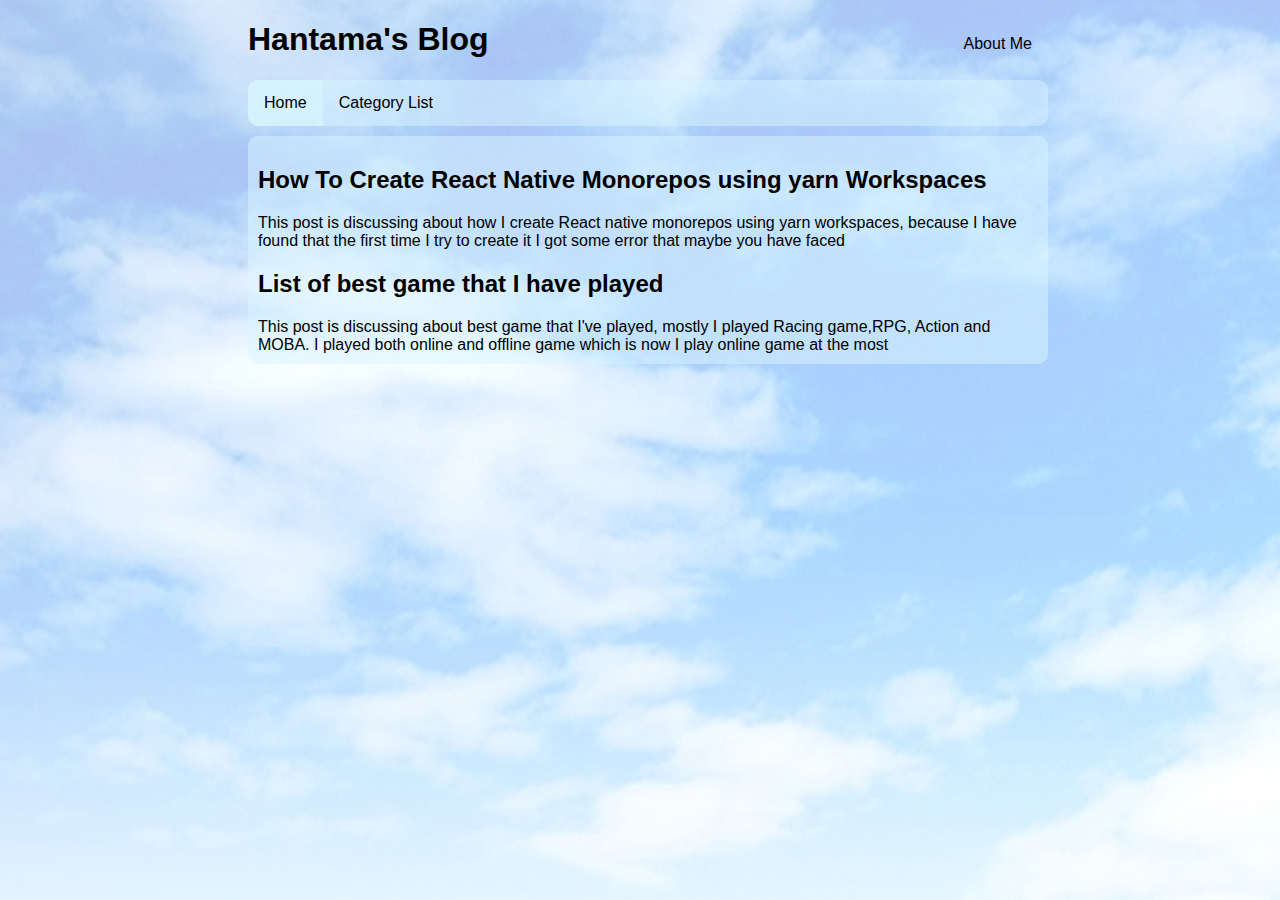
<file: index.html>
<!DOCTYPE html>
<html lang="en">
    <head>
        <script src="script/post.js"></script>
        <script src="mypost/mypost.js"></script>
        <link href="style/mycss.css" rel="stylesheet" type="text/css">
        <title>Hantexts</title>
    </head>
    <body>
        <div class="container">
            <header>
                <div id="me" style=""><a href="me.html" style="text-align: right;">About Me</a></div>
                <div style="width: 45%"><h1>Hantama's Blog</h1></div>
                
                <ul>
                    <li><a class="active" href="#">Home</a></li>
                    <div class="dropdown">
                            <button class="dropbtn">Category List
                            </button>
                            <div id="categories" class="dropdown-content">
                              <a href="#">Link 1</a>
                              <a href="#">Link 2</a>
                              <a href="#">Link 3</a>
                            </div>
                          </div> 
                </ul>
            </header>
            <main id="main">
                
            </main>
        </div>
        <footer>

        </footer>
        <script>
            let renderedString=""
            let index=0
            categoryList.forEach(category => {
                renderedString+="<a href='list-by-category.html?category="+category+"'>"+category+"</a>"
            });
            document.getElementById('categories').innerHTML=renderedString
            renderedString=""
            postList.forEach(post => {
                renderedString+="<a href='post.html?id="+
                                index+"'><div  class='postls'>"+
                                post.getTitle()+""+
                                post.getDescription()+"</div></a>"
                index++
            });
            document.getElementById("main").innerHTML=renderedString//ReactNative.getPost()
        </script>
    </body>
</html>
</file>
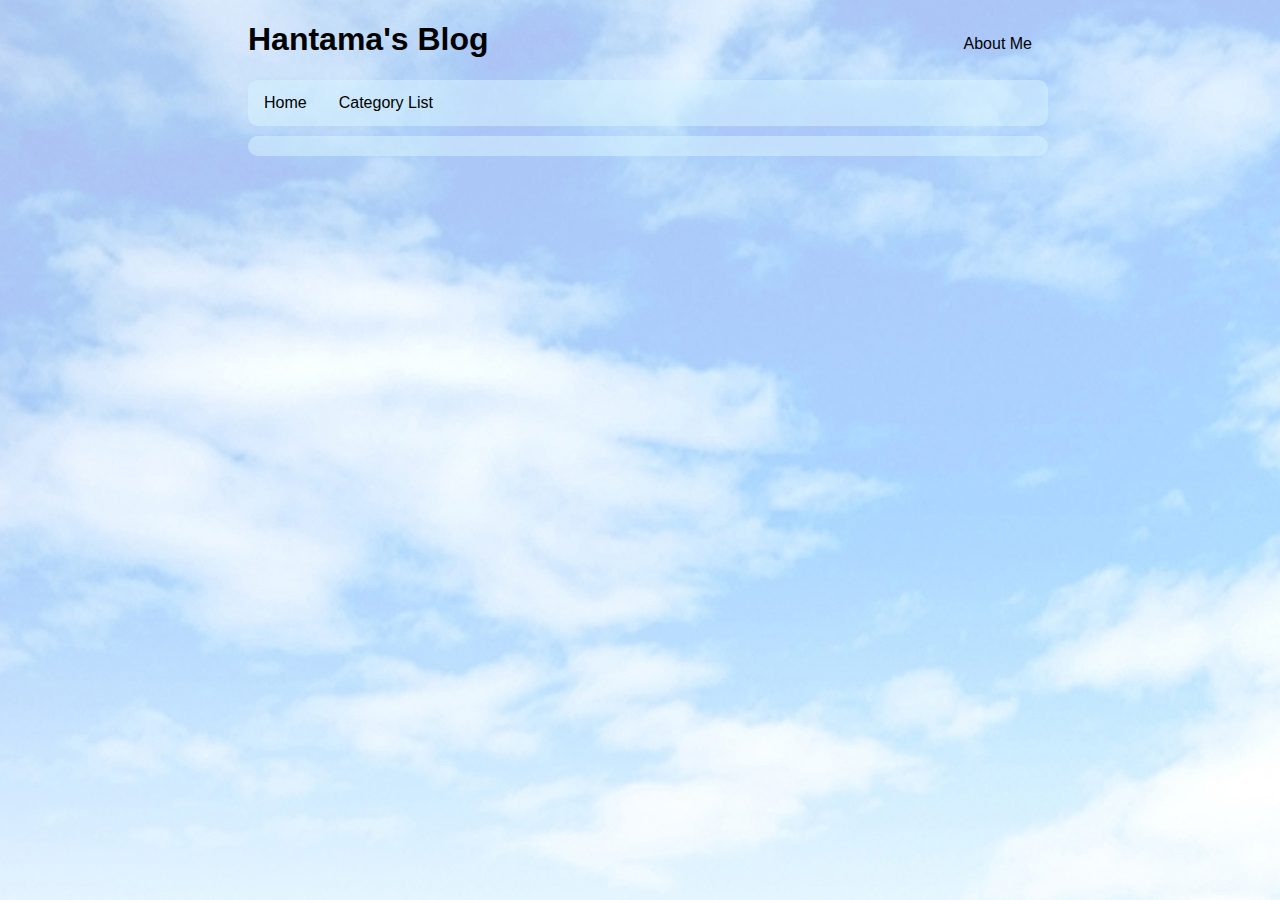
<file: post.html>
<!DOCTYPE html>
<html lang="en">
    <head>
        <script src="script/post.js"></script>
        <script src="mypost/mypost.js"></script>
        <link href="style/mycss.css" rel="stylesheet" type="text/css">
        <title>Hantexts</title>
    </head>
    <body>
            <header>
                    <div id="me" style=""><a href="me.html" style="text-align: right;">About Me</a></div>
                    <div style="width: 45%"><h1>Hantama's Blog</h1></div>
                    
                    <ul>
                        <li><a href="index.html">Home</a></li>
                        <div class="dropdown">
                                <button class="dropbtn">Category List
                                </button>
                                <div id="categories" class="dropdown-content">
                                  <a href="#">Link 1</a>
                                  <a href="#">Link 2</a>
                                  <a href="#">Link 3</a>
                                </div>
                              </div> 
                    </ul>
                </header>
        <div class="container">
            <main id="main">
            </main>
        </div>
        <footer>

        </footer>
        <script>
            const urlParams = new URLSearchParams(window.location.search);
            const myParam = urlParams.get('id');

            let renderedString=""
            categoryList.forEach(category => {
                renderedString+="<a href='list-by-category.html?category="+category+"'>"+category+"</a>"
            });
            document.getElementById('categories').innerHTML=renderedString
            
            let rederedPost=postList[parseInt(myParam)]
            document.getElementById("main").innerHTML=rederedPost.getPost()
        </script>
    </body>
</html>
</file>
<file: style/mycss.css>
body{
    width: 100%;
    background-color: #ffffff;
    background-repeat: repeat;
    background-attachment: fixed;
    font-family: Verdana, Geneva, sans-serif;
    background-image: url("../assets/img/back.JPEG");
}
#main{
    background-color: #d9f5ff81;
    border-radius: 10px;
    padding: 10px;
}
.container{
    margin: auto;
    max-width: 800px;
}
header{
    margin: auto;
    margin-bottom: 10px;
    max-width: 800px;
}
header ul {
    list-style-type: none;
    margin: 0;
    padding: 0;
    overflow: hidden;
    background-color: #d9f5ff81;
    border-radius: 10px
  }
  
header li {
    float: left;
}
header a {
    display: block;
    color: black;
    text-align: center;
    padding: 14px 16px;
    text-decoration: none;
  }
header #me{
    width: 200px; float:right; 
   
}
header .active{
    background-color: #d9f5ffaf;
}
@keyframes example {
    from {background-color: #d9f5ff81;}
    to {background-color: #d9f5ffaf;}
  }
  
  /* Change the link color to #111 (black) on hover */
header ul a:hover,header .dropdown:hover .dropbtn {
background-color: #d9f5ff81;
animation-name: example;
animation-duration: 2s;
}
header .dropdown-content{
    display: none;
    position: absolute;
    background-color: #d9f5ffd5;
    box-shadow: 0px 8px 16px 0px rgba(0,0,0,0.2);
}
header .dropdown:hover .dropdown-content{
    display: block;
}

header .dropdown{
    float: left;
    overflow: hidden;
}
header .dropbtn{
    border: none;
    outline: none;
    font-size: inherit;
    padding: 14px 16px;
    background-color: #0088b900;
}




main ol{
    padding: 0;
    margin: 15px;
}

main a:hover{
    color: rgb(0, 114, 143);
    text-decoration: none;
}
main a{
color: black;
text-decoration: none;
}
main .link{   
    color: #0088b9;
}
main .postimg{
    margin: 20px;
    border-radius: 10px;
}
pre{
    background-color: rgba(247, 247, 247, 0.349);
    border-radius: 5px;
    padding: 10px;
    overflow-x: scroll;
}
</file>
